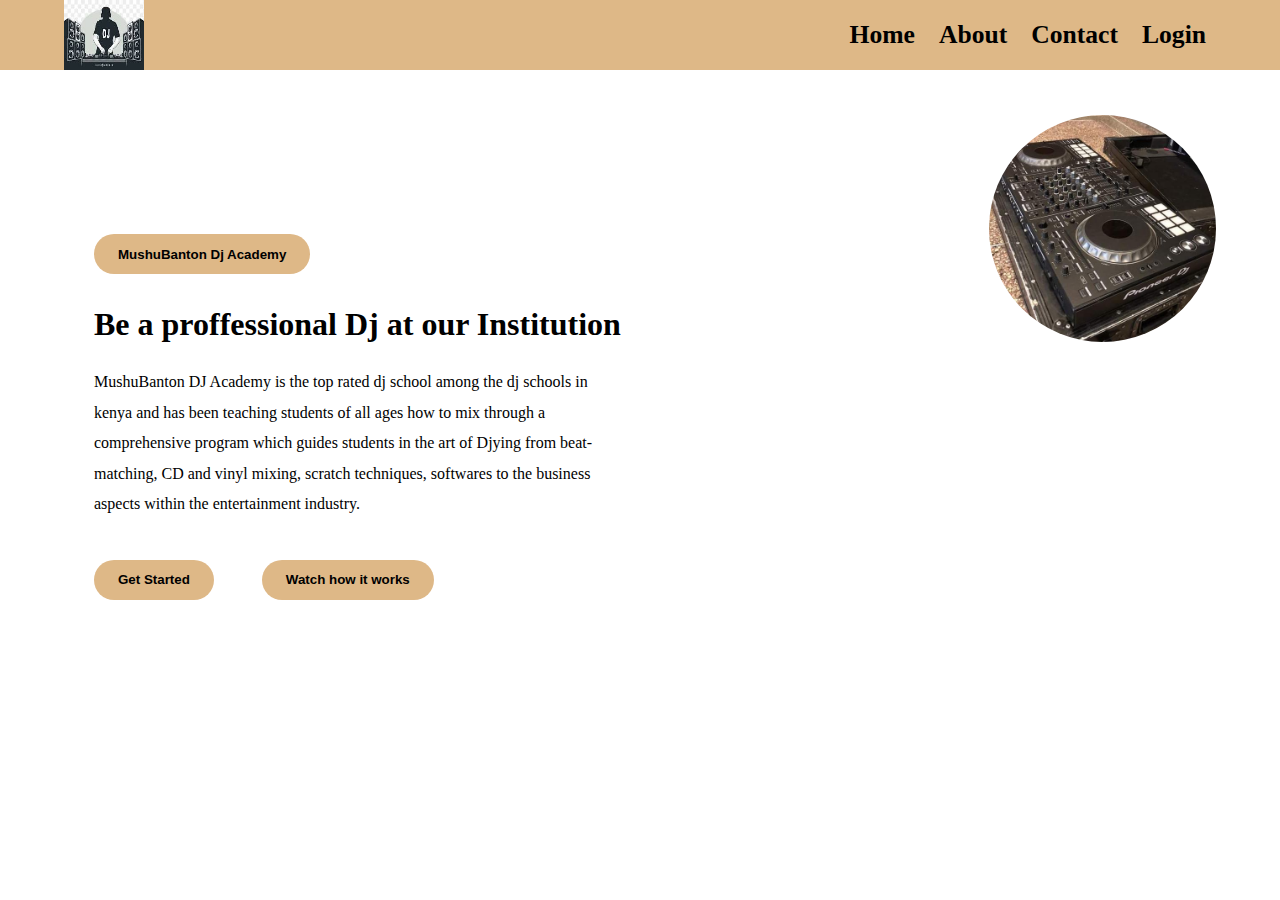
<file: index.html>
<!DOCTYPE html>
<html lang="en">
<head>
    <meta charset="UTF-8">
    <meta name="viewport" content="width=device-width, initial-scale=1.0">
    <link rel="stylesheet" href="./styles/styles.css">
    <title>Todo Website</title>
</head>
<body>
    <header>
        <nav class="nav">
            <img class="logo" src="./assets/dj logo.jpeg" alt="">

            <div class="nav_links">
                <a href="./index.html">Home</a>
                <a href="">About</a>
                <a href="">Contact</a>
                <a href="./pages/Login.html">Login</a>
            </div>
        </nav>
    </header>

    <main class="">
        <div class="hero-section">

            <article class="hero-section_left">
                <button type="button">MushuBanton Dj Academy</button>
                <h1>Be a proffessional Dj at our Institution</h1> 
                <p>MushuBanton DJ Academy is the top rated dj school among the dj schools in kenya and has been teaching students of all ages how to mix through a comprehensive program which guides students in the art of Djying from beat-matching, CD and vinyl mixing, scratch techniques, softwares to the business aspects within the entertainment industry.</p>
                
                <div class="get-started">
                    <a href="./signUp.html">
                        <button type="button">Get Started</button>
                    </a>
                    <span class="how-works">
                        <button type="button">Watch how it works</button>
                    </span>
                </div>
                
            </article>

            <article class="hero-section_right">
                <img src="./assets/37340.jpg" alt="">
            </article>
        </div>

    </main>

</body>
</html>
</file>
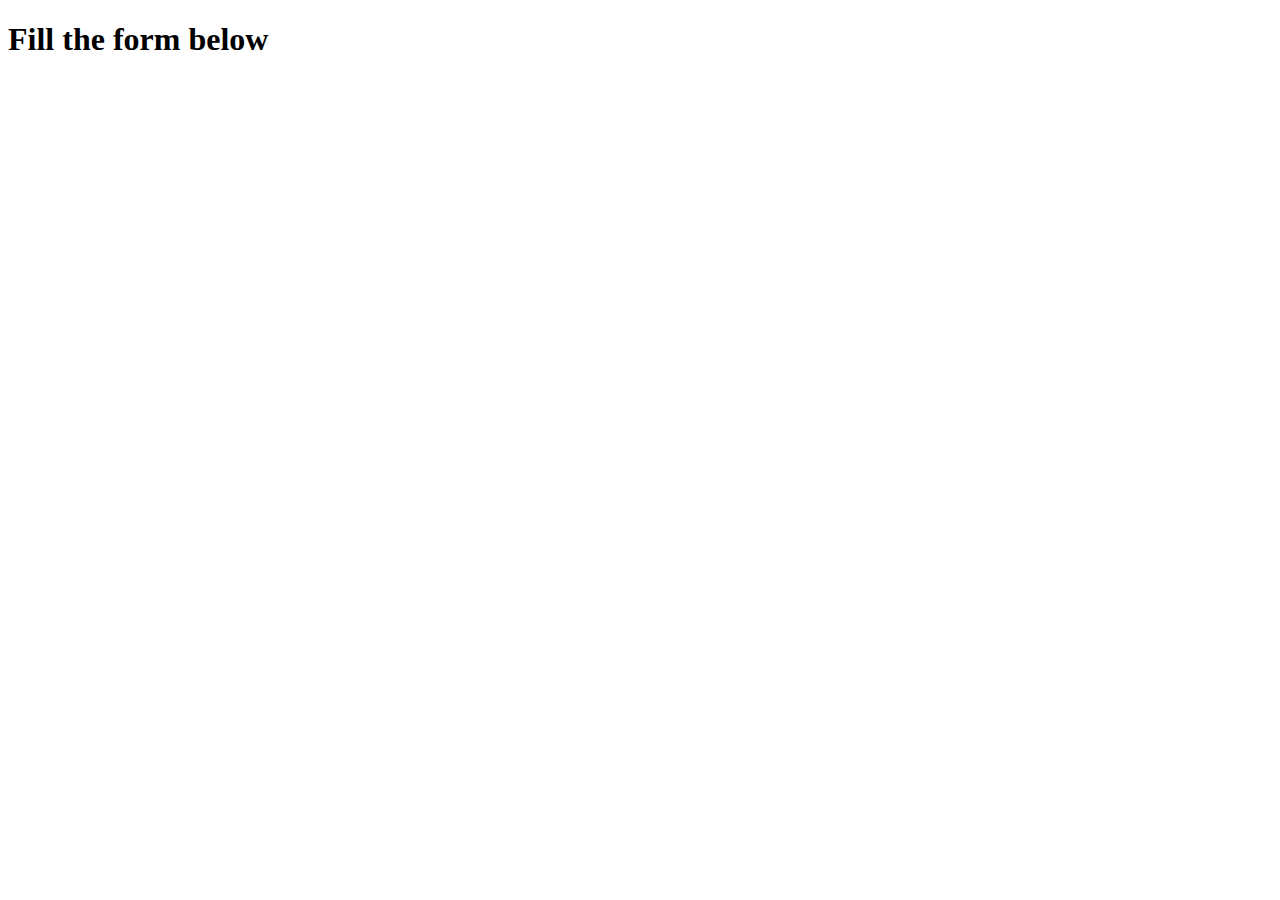
<file: pages/About.html>
<!DOCTYPE html>
<html lang="en">
<head>
    <meta charset="UTF-8">
    <meta name="viewport" content="width=device-width, initial-scale=1.0">
    <title>Apply Here</title>
</head>
<body>
    <h1>Fill the form below</h1>
</body>
</html>
</file>
<file: styles/styles.css>
*{
    box-sizing: border-box;
    padding: 0;
    margin: 0;
}

header{
    background-color: burlywood; 
    width: 100%;
}

.logo {
    width: 80px;
    height: 70px;
}

.nav{
    width: 90%;
    margin: auto;
    display: flex;
    justify-content: space-between;
    align-items: center;
}

.nav_links > a {
    text-decoration: none;
    color: #000000;
    font-size: 1.6rem;
    font-weight: bold;
    padding: 0 10px;
}

.nav_links > a:hover {
    color: #ff0000;
}

.main::after {
    position: absolute;
    content: "";
    top: 0;
    left: 0;
    width: 100%;
    z-index: -1;
    filter: blur(90px);
    height: 100%;
    background: url(images/37340.jpg) no-repeat center;
    background-size: cover;
}

.hero-section_left {
    margin-left: 10px;
    margin-top: 4rem;
    border-radius: 20px;
    padding: 20px;
}

.hero-section_left > button {
    background-color: #deb887;
    padding: 0.8rem 1.5rem;
    border-radius: 9999px;
    color: #000000;
    font-weight: 600;
    border: none;
}

.hero-section_left > h1 {
    /* background-color: #01a2a8;
   */
    margin-top: 2rem;
    margin-bottom: 1.5rem;
    font-size: 2rem;
}

.hero-section_left > p {
    width: 60%;
    line-height: 1.9rem;
}

.get-started {
    margin-top: 2.5rem;
    display: flex;
    align-items: center;
    gap: 3rem;
}

.get-started > a > button, .how-works > button {
    background-color: #deb887;
    padding: 0.8rem 1.5rem;
    border-radius: 9999px;
    color: #000000;
    font-weight: 600;
    border: none;
    cursor: pointer;
}

.get-started>a>button:hover,
.how-works>button:hover {
    background-color: white;
    color: #01a2a8;
    font-weight: 600;
    border: 1px solid #01a2a8;
}

.hero-section {
    display: flex;
    justify-content: space-between;
    align-items: center;
    width: 90%;
    margin: auto;
    height: 70vh;
}

.hero-section_right {
    width: 50%;
    height: 60vh;
    overflow: hidden;
}

.hero-section_right img {
    width: 100%;
    border-radius: 50%;
    margin-bottom: 20px;
}
</file>
